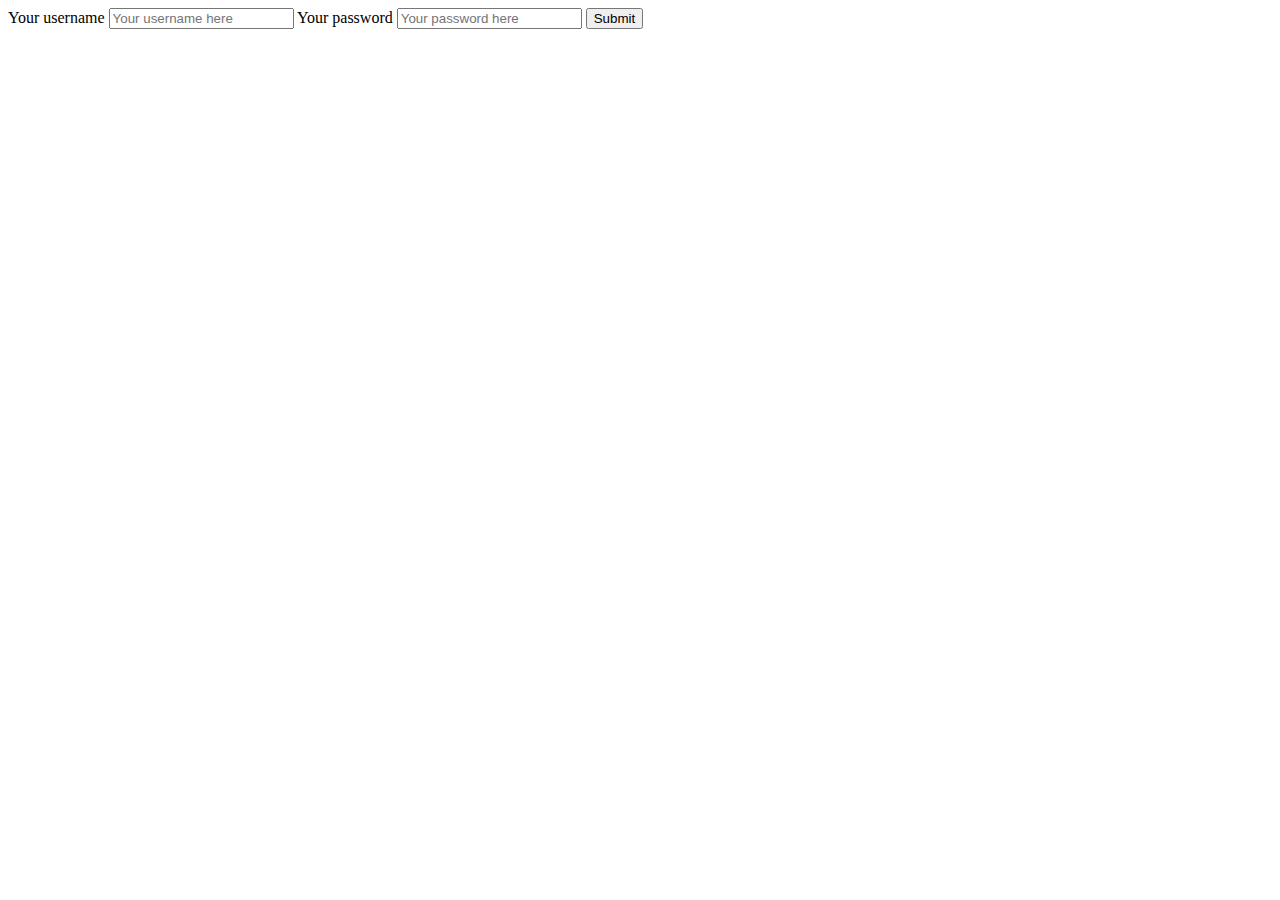
<file: test.html>
<html>
	<head>
		<title>Element selection example</title>
	</head>
	<body>
        <form id="myform">
            <label for="form-username-input">Your username</label>
            <input type="text" name="form-username-input" id="name-input" placeholder="Your username here">
            <label for="form-password-input">Your password</label>
            <input type="password" name="form-password-input"  id="password-input" placeholder="Your password here">
            <button type="submit">Submit</button>
        </form>
        <script>

            function formValidator(event){
                event.preventDefault(); // always prevent default events when using javascript
                // get the value the in the username box 
                let username = document.getElementById("name-input").value; 
                // get the value in the password box
                let password = document.getElementById("password-input").value;
                if( username == ""){
                    alert("Username cannot be null");
                }
                else if (password == ""){
                    alert("Password cannot be null");
                }
                else{
                    alert("form is valid");
                }
            }

            let myform = document.getElementById("myform"); // get the form 
            myform.addEventListener('submit', formValidator); // bind the validator function to the submit button for the form
        </script>
	</body>
</html>
</file>
